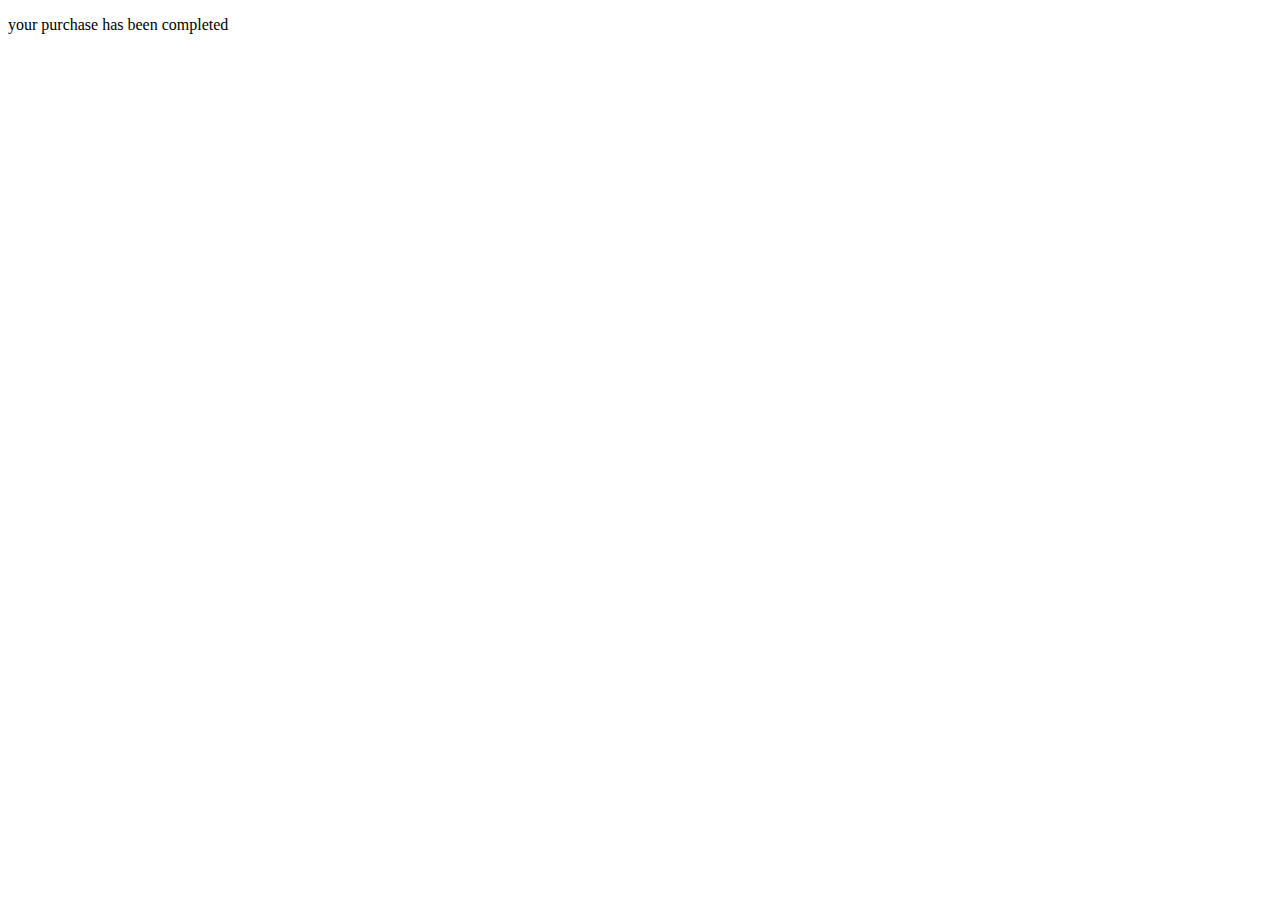
<file: completed.html>
<!DOCTYPE html>
<html lang="en">
<head>
    <meta charset="UTF-8">
    <meta name="viewport" content="width=device-width, initial-scale=1.0">
    <title>Document</title>
    <link href="https://cdn.jsdelivr.net/npm/bootstrap@5.1.3/dist/css/bootstrap.min.css" rel="stylesheet" integrity="sha384-1BmE4kWBq78iYhFldvKuhfTAU6auU8tT94WrHftjDbrCEXSU1oBoqyl2QvZ6jIW3" crossorigin="anonymous">
</head>
<body>
    <p class="text-center">your purchase has been completed</p>
</body>
</html>
</file>
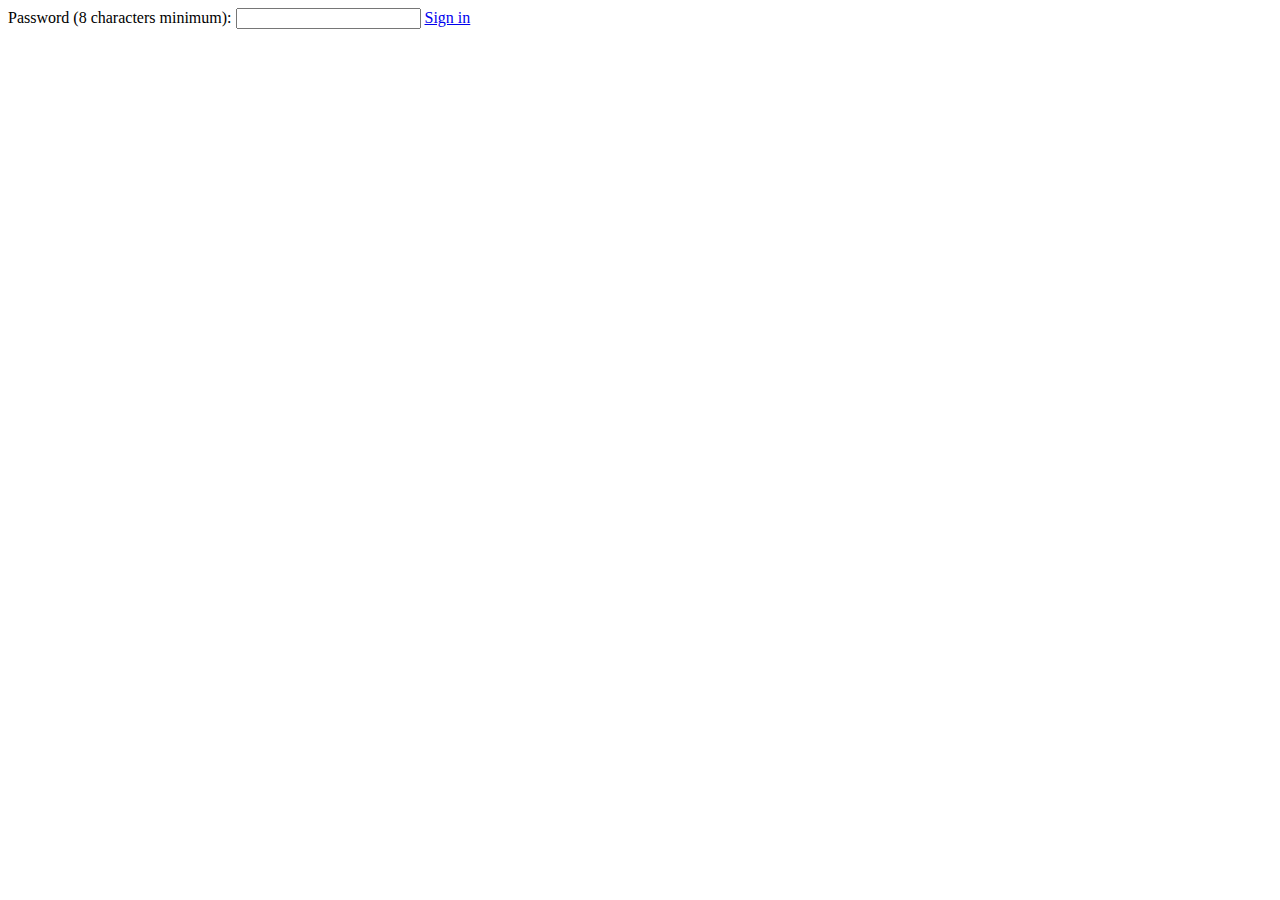
<file: password.html>
<!DOCTYPE html>
<html lang="en">
<head>
    <meta charset="UTF-8">
    <meta name="viewport" content="width=device-width, initial-scale=1.0">
    <title>Document</title>
    <link href="https://cdn.jsdelivr.net/npm/bootstrap@5.1.3/dist/css/bootstrap.min.css" rel="stylesheet" integrity="sha384-1BmE4kWBq78iYhFldvKuhfTAU6auU8tT94WrHftjDbrCEXSU1oBoqyl2QvZ6jIW3" crossorigin="anonymous">
</head>
<body>

    <div class="container mt-5">
        <div class="row justify-content-center">
            <div class="col-4">
                <div class="bg-secondary rounded gradient p-5">
                    <label for="pass">Password (8 characters minimum):</label>
                    <input type="password" id="pass" name="password"
                           minlength="8" required>
                    
                    <a href="completed.html" type="submit" class="btn btn-dark">Sign in</a>
    
                </div>
        
            </div>
        </div>
    </div>
    <div>
    
    
</body>
</html>
</file>
